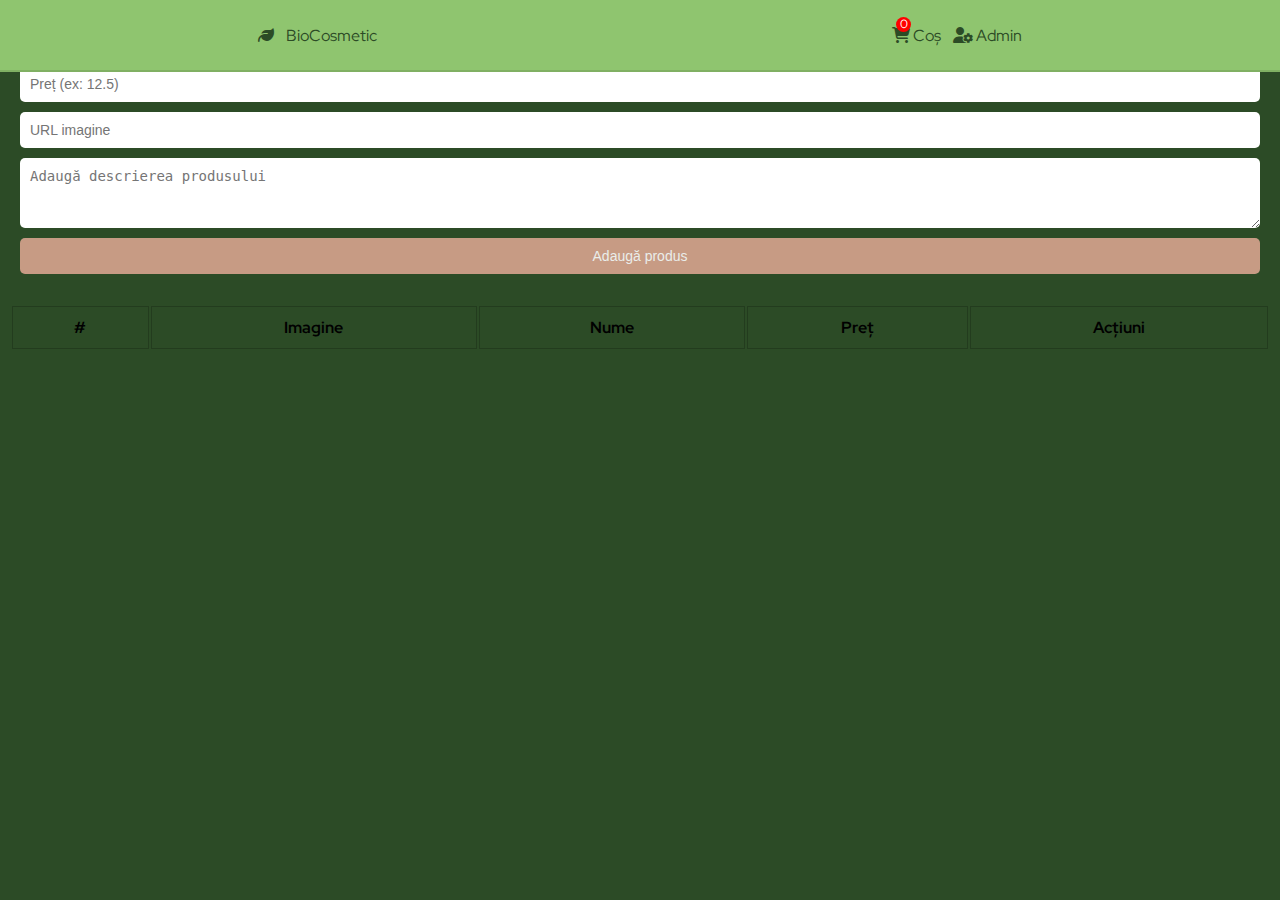
<file: admin.html>
<!DOCTYPE html>
<html lang="ro">
  <head>
    <meta charset="UTF-8" />
    <meta name="viewport" content="width=device-width, initial-scale=1.0" />
    <title>Admin - BioCosmetic</title>
    <link rel="stylesheet" href="style.css" />
    <link
      rel="stylesheet"
      href="https://cdnjs.cloudflare.com/ajax/libs/font-awesome/6.4.0/css/all.min.css"
    />
  </head>
  <body>
    <nav class="navbar">
      <a class="logo" href="index.html">
        <i class="fa-solid fa-leaf"></i>
        <span class="logo-letter">BioCosmetic</span>
      </a>
      <div class="nav-actions">
        <a class="cart-link" href="cart.html">
          <i class="fa-solid fa-cart-shopping"></i>
          <span>Coș</span>
          <div class="badge" id="cart-count">0</div>
        </a>
        <a href="admin.html">
          <i class="fa-solid fa-user-gear"></i>
          <span>Admin</span>
        </a>
      </div>
    </nav>

    <div class="admin-container">
      <form id="add-form" class="form-row">
        <input type="text" id="name" placeholder="Nume produs" required />
        <input
          type="number"
          id="price"
          placeholder="Preț (ex: 12.5)"
          step="0.01"
          required
        />
        <input type="text" id="imageURL" placeholder="URL imagine" required />
        <textarea
          id="description"
          placeholder="Adaugă descrierea produsului"
          required
        ></textarea>
        <button id="add-or-edit-btn" type="submit">Adaugă produs</button>
      </form>

      <table id="products-table">
        <thead>
          <tr>
            <th>#</th>
            <th>Imagine</th>
            <th>Nume</th>
            <th>Preț</th>
            <th>Acțiuni</th>
          </tr>
        </thead>
        <tbody></tbody>
      </table>
    </div>

    <script src="admin.js"></script>
  </body>
</html>
</file>
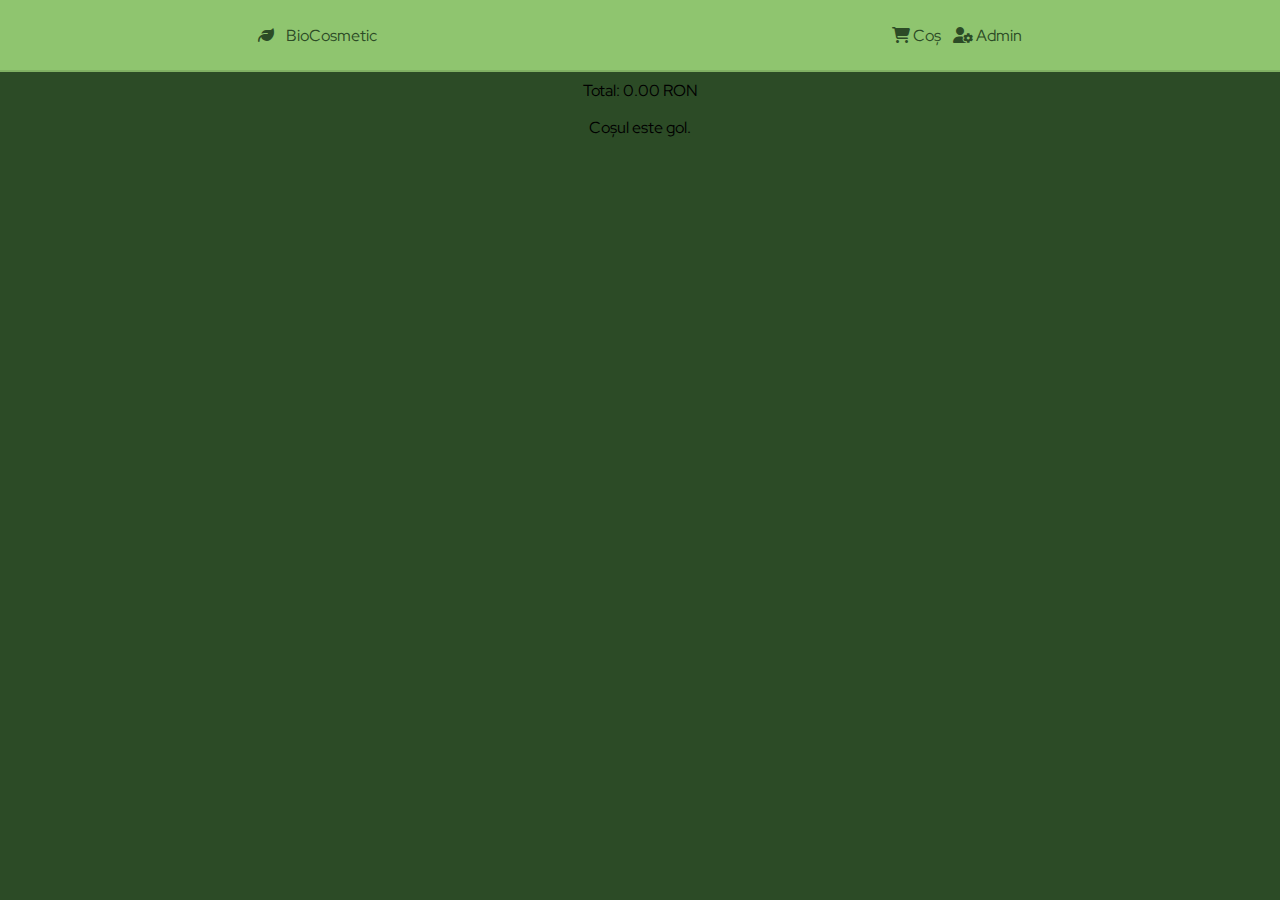
<file: cart.html>
<!DOCTYPE html>
<html lang="ro">
  <head>
    <meta charset="UTF-8" />
    <meta name="viewport" content="width=device-width, initial-scale=1.0" />
    <title>Coș de cumpărături - BioCosmetic</title>
    <link rel="stylesheet" href="style.css" />
    <link
      rel="stylesheet"
      href="https://cdnjs.cloudflare.com/ajax/libs/font-awesome/6.4.0/css/all.min.css"
    />
  </head>
  <body>
    <nav class="navbar">
      <a class="logo" href="index.html">
        <i class="fa-solid fa-leaf"></i>
        <span class="logo-letter">BioCosmetic</span>
      </a>
      <div class="nav-actions">
        <a class="cart-link" href="cart.html">
          <i class="fa-solid fa-cart-shopping"></i>
          <span>Coș</span>
          <div class="badge" id="cart-count">0</div>
        </a>

        <a href="admin.html">
          <i class="fa-solid fa-user-gear"></i>
          <span>Admin</span>
        </a>
      </div>
    </nav>

    <div class="cart-container">
      <table id="cart-table">
        <thead>
          <tr>
            <th>Imagine</th>
            <th>Nume produs</th>
            <th>Preț</th>
            <th>Cantitate</th>
            <th>Subtotal</th>
            <th>Acțiuni</th>
          </tr>
        </thead>
        <tbody></tbody>
      </table>

      <div class="total-container">Total: <span id="total">0</span> RON</div>

      <div class="empty-cart" id="empty-cart" style="display: none">
        Coșul este gol.
      </div>
    </div>

    <script src="cart.js"></script>
  </body>
</html>
</file>
<file: style.css>
@import url("https://fonts.googleapis.com/css2?family=Montserrat:ital,wght@0,100..900;1,100..900&family=Playwrite+CU:wght@100..400&family=Red+Hat+Display:ital,wght@0,300..900;1,300..900&family=Roboto:ital,wght@0,100..900;1,100..900&display=swap");

* {
  margin: 0;
  padding: 0;
}

:root {
  --green: #8fc56f;
  --yellow: #2c4b26;
  --orange: #6a8e7f;
  --red: #d8a48f;
}

body {
  font-family: "Red Hat Display", sans-serif;
  background-color: var(--yellow);
  height: 100vh;
}

.products-container {
  padding: 50px;
  padding-top: 120px; /* 🔥 spațiu suficient sub navbar */
  display: grid;
  grid-template-columns: repeat(auto-fill, minmax(250px, 1fr));
  gap: 20px;
  justify-items: center;
}

.product-card {
  background-color: white;
  border: 2px solid var(--green);
  border-radius: 12px;
  width: 100%;
  max-width: 280px;
  min-height: 380px; /* înălțime fixă pentru uniformizare */
  display: flex;
  flex-direction: column;
  justify-content: space-between;
  align-items: center;
  padding: 12px;
  box-sizing: border-box;
}

.product-card img {
  width: 100%;
  height: 180px;
  object-fit: cover;
  border-radius: 8px;
}

.product-info {
  flex-grow: 1;
  display: flex;
  flex-direction: column;
  justify-content: space-between;
  text-align: center;
  margin: 10px 0;
  min-height: 100px; /* <– forțează zona textului să aibă aceeași înălțime */
}

.product-info h3 {
  font-size: 16px;
  color: var(--green);
  margin-bottom: 6px;
  line-height: 1.2;
  min-height: 40px; /* <– aliniere uniformă pentru titluri */
}

.price {
  color: var(--red);
  font-weight: bold;
  text-align: center;
  margin-bottom: 10px;
}

.buttons a,
.buttons button {
  flex: 1; /* ambele ocupă spațiu egal */
  text-align: center;
  text-decoration: none;
  border: none;
  padding: 10px 14px;
  border-radius: 16px;
  cursor: pointer;
  color: white;
  transition: transform 0.2s ease, opacity 0.2s ease;
}

.buttons a:hover,
.buttons button:hover {
  transform: scale(1.05);
  opacity: 0.9;
}

.details-btn {
  background-color: var(--red);
}

.cart-btn {
  background-color: var(--green);
}

.navbar {
  background-color: var(--green);
  height: 70px;
  display: flex;
  justify-content: space-around;
  border-bottom: 2px solid rgba(0, 0, 0, 0.1);
  position: fixed;
  width: 100vw;
  z-index: 100;
}

.logo {
  display: flex;
  align-items: center;
  gap: 12px;
  text-decoration: none;
  color: var(--yellow);
}

.fa-f {
  width: 9px !important;
}

.nav-actions {
  display: flex;
  align-items: center;
  gap: 12px;
}

.nav-actions a {
  text-decoration: none;
  color: var(--yellow);
}

.cart-link {
  position: relative;
}

.badge {
  height: 15px;
  width: 15px;
  background-color: red;
  color: white;
  font-size: 12px;
  border-radius: 50%;
  display: flex;
  gap: 10px;
  justify-content: center;
  align-items: center;
  position: absolute;
  top: -8px;
  right: 30px;
}

#add-form {
  display: flex;
  flex-direction: column;
  gap: 10px;
  padding: 20px;
}

#name,
#price,
#imageURL,
#description,
#add-or-edit-btn {
  border-radius: 5px;
  padding: 10px;
  border: none;
  font-size: 14px;
  outline: none;
}

#description {
  min-height: 50px;
  resize: vertical;
}

#add-or-edit-btn {
  background-color: var(--red);
  color: white;
  cursor: pointer;
  opacity: 0.9;
}

#add-btn:hover {
  opacity: 1;
}

#products-table {
  width: 100%;
  padding: 10px;
}

#products-table thead th,
#products-table tbody td {
  padding: 10px;
  border: 1px solid rgba(0, 0, 0, 0.2);
}

#products-table tbody tr td {
  text-align: center;
}

.cell-img img {
  height: 60px;
  width: 60px;
}

/* ===== Extra styling pentru pagina de autentificare / înregistrare ===== */

.auth-page {
  min-height: 100vh;
  display: flex;
  align-items: center;
  justify-content: center;
  padding: 90px 20px 40px; /* ține cont de navbar fix */
}

/* Card central */
.auth-card {
  width: 420px;
  max-width: calc(100% - 40px);
  background: linear-gradient(180deg, #ffffff 0%, #fffefc 100%);
  border: 2px solid rgba(0, 0, 0, 0.06);
  box-shadow: 0 10px 30px rgba(0, 0, 0, 0.06);
  border-radius: 14px;
  padding: 20px;
}

/* comutator */
.auth-switch {
  display: flex;
  gap: 6px;
  margin-bottom: 18px;
  background: rgba(0, 0, 0, 0.03);
  padding: 6px;
  border-radius: 12px;
}

.switch-btn {
  flex: 1;
  border: none;
  background: transparent;
  padding: 8px 10px;
  border-radius: 10px;
  font-weight: 600;
  cursor: pointer;
  color: var(--green);
}

.switch-btn.active {
  background: var(--green);
  color: var(--yellow);
  box-shadow: 0 6px 18px rgba(132, 153, 79, 0.18);
}

/* formă */
.forms-wrapper {
}

.auth-form {
  display: block;
}

.auth-form.hidden {
  display: none;
}

.auth-form h2 {
  color: var(--green);
  margin-bottom: 12px;
  font-size: 20px;
  text-align: center;
}

/* grup input */
.input-group {
  display: flex;
  flex-direction: column;
  gap: 6px;
  margin-bottom: 12px;
}

.label-text {
  font-size: 12px;
  color: rgba(0, 0, 0, 0.6);
}

/* inputuri - folosesc stilul deja definit, completare doar mici ajustări */
.auth-form input[type="text"],
.auth-form input[type="email"],
.auth-form input[type="password"] {
  border-radius: 8px;
  padding: 10px 12px;
  border: 1px solid rgba(0, 0, 0, 0.12);
  outline: none;
  font-size: 14px;
  background: #fff;
}

.auth-form input:focus {
  border-color: var(--green);
  box-shadow: 0 6px 18px rgba(132, 153, 79, 0.06);
}

/* butoane */
.form-actions {
  display: flex;
  gap: 10px;
  align-items: center;
  justify-content: space-between;
  margin-top: 8px;
}

.primary-btn {
  background: var(--red);
  color: #fff;
  border: none;
  padding: 10px 14px;
  border-radius: 10px;
  cursor: pointer;
  font-weight: 600;
}

.secondary-btn {
  background: transparent;
  border: 1px solid rgba(0, 0, 0, 0.08);
  color: rgba(0, 0, 0, 0.8);
  padding: 8px 12px;
  border-radius: 10px;
  cursor: pointer;
}

/* link mic */
.link-small {
  font-size: 13px;
  color: rgba(0, 0, 0, 0.6);
  text-decoration: none;
}

/* buton icon (ochi) */
.icon-btn {
  border: none;
  background: transparent;
  padding: 6px;
  cursor: pointer;
  border-radius: 8px;
}

/* rând pentru input + buton ochi */
.password-row {
  display: flex;
  gap: 6px;
  align-items: center;
}

.password-row input {
  flex: 1;
}

/* agree checkbox */
.checkbox-row {
  display: flex;
  gap: 8px;
  align-items: center;
  margin: 6px 0 12px 0;
  font-size: 14px;
}

/* feedback mesaj */
.form-feedback {
  margin-top: 12px;
  font-size: 14px;
  min-height: 20px;
  text-align: center;
}

.form-feedback.error {
  color: var(--red);
}

.form-feedback.success {
  color: var(--green);
}

/* responsive */
@media (max-width: 520px) {
  .auth-card {
    width: 100%;
    padding: 16px;
    border-radius: 10px;
  }
  .form-actions {
    flex-direction: column;
    align-items: stretch;
    gap: 8px;
  }
  .links-small {
    text-align: center;
  }
}

/* ===== Stilizare coș de cumpărături (linie per produs) ===== */

.cart-container {
  padding: 80px 50px;
  display: flex;
  flex-direction: column;
  gap: 16px;
  align-items: center;
}

.card-cart {
  background-color: #fff;
  border: 2px solid var(--green);
  border-radius: 12px;
  padding: 12px 18px;
  display: flex;
  align-items: center;
  justify-content: space-between;
  gap: 20px;
  width: 90%;
  max-width: 900px;
  box-shadow: 0 4px 10px rgba(0, 0, 0, 0.06);
  transition: transform 0.2s ease, box-shadow 0.2s ease;
}

.card-cart:hover {
  transform: translateY(-2px);
  box-shadow: 0 6px 14px rgba(0, 0, 0, 0.1);
}

.card-cart img {
  width: 60px;
  height: 60px;
  object-fit: cover;
  border-radius: 8px;
  border: 1px solid rgba(0, 0, 0, 0.1);
  flex-shrink: 0;
}

.card-cart span {
  font-size: 15px;
  color: #333;
  text-align: center;
  min-width: 80px;
}

.card-cart > span:nth-child(2) {
  flex: 1;
  text-align: left;
  font-weight: 600;
  color: var(--green);
}

.card-cart div {
  display: flex;
  align-items: center;
  gap: 6px;
}

.card-cart button {
  border: none;
  padding: 6px 10px;
  border-radius: 8px;
  cursor: pointer;
  color: #fff;
  font-weight: 600;
  transition: opacity 0.2s ease, transform 0.1s ease;
}

.card-cart button:hover {
  opacity: 0.9;
  transform: scale(1.05);
}

.card-cart .decrease {
  background-color: var(--orange);
}

.card-cart .increase {
  background-color: var(--green);
}

.card-cart .delete {
  background-color: var(--red);
  padding: 8px 12px;
  border-radius: 10px;
}

.card-cart .delete:hover {
  opacity: 0.9;
}

/* Responsive */
@media (max-width: 768px) {
  .card-cart {
    flex-direction: column;
    align-items: center;
    text-align: center;
    gap: 10px;
    padding: 14px;
  }
  .card-cart img {
    margin-bottom: 6px;
  }
  .card-cart span {
    min-width: auto;
  }
}

/* ===== Stilizare total coș ===== */

.total-price-container {
  position: sticky; /* rămâne vizibil când derulezi */
  top: 70px; /* ține cont de navbar */
  background-color: white;
  border: 2px solid var(--green);
  border-radius: 12px;
  padding: 15px 25px;
  width: 60%;
  max-width: 800px;
  margin: 90px auto 20px auto; /* distanță sub navbar */
  display: flex;
  align-items: center;
  justify-content: space-between;
  box-shadow: 0 4px 10px rgba(0, 0, 0, 0.08);
  z-index: 10;
}

.total-price-container h2 {
  font-size: 20px;
  color: var(--green);
  font-weight: 700;
}

.total-price-container span {
  font-size: 18px;
  font-weight: 600;
  color: var(--red);
}

/* Buton pentru finalizare comandă (opțional) */
.checkout-btn {
  background-color: var(--green);
  color: var(--yellow);
  border: none;
  border-radius: 10px;
  padding: 10px 16px;
  font-weight: 600;
  cursor: pointer;
  transition: transform 0.1s ease, opacity 0.2s ease;
}

.checkout-btn:hover {
  transform: scale(1.05);
  opacity: 0.9;
}

/* Responsive */
@media (max-width: 768px) {
  .total-price-container {
    flex-direction: column;
    gap: 10px;
    width: 90%;
    text-align: center;
    padding: 12px 16px;
  }
  .total-price-container h2,
  .total-price-container span {
    font-size: 16px;
  }
}
</file>
